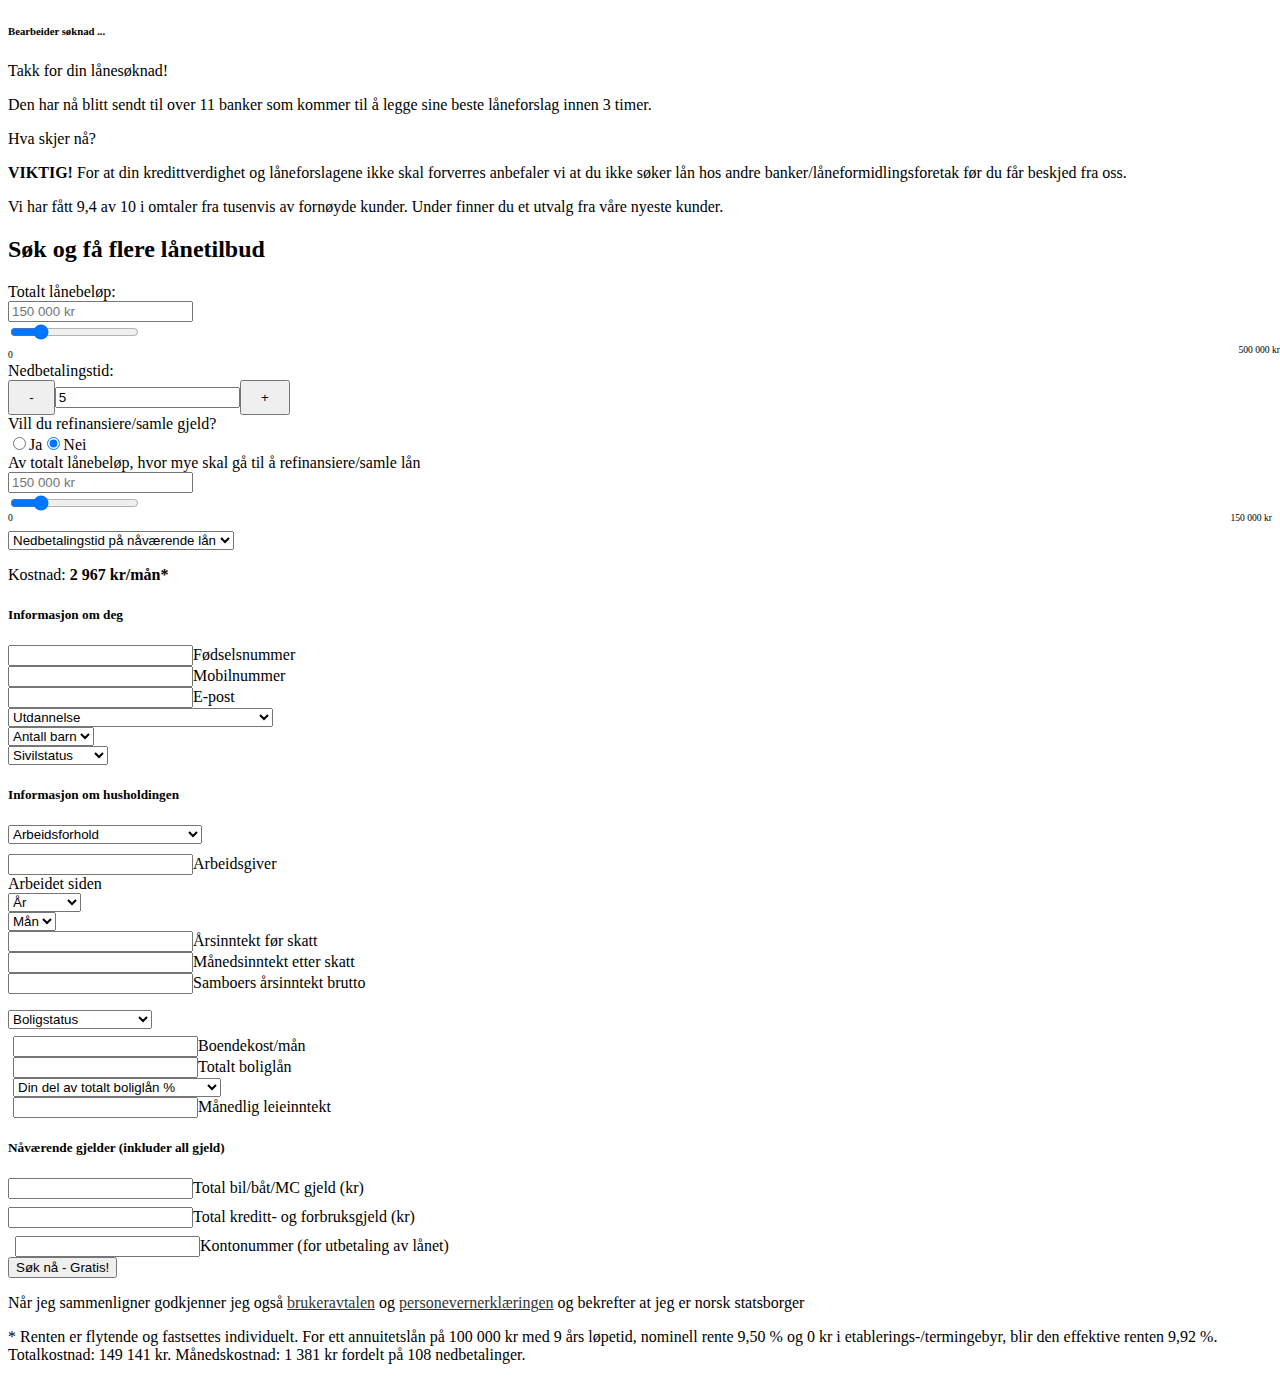
<file: original.html>
<!DOCTYPE html>
<html lang="en">
<head>
	<meta charset="UTF-8">
	<title>Document</title>
</head>
<body>


	<div class="main-form-container">
		<div class="graphic">
			<div class="container">
				<div class="row">
					<div class="col-lg-12 form-border">
						<div class="form">
							<div class="spinner-wrap col-12 m-tb-3em hidden">
								<div class="spinner"><span></span><span></span><span></span></div>
								<h6 class="text-center">Bearbeider søknad ...</h6>
							</div>
							<div class="success hidden">
								<p class="h2">Takk for din lånesøknad!</p>
								<p class="h4">Den har nå blitt sendt til over 11 banker som kommer til å legge sine beste låneforslag innen 3 timer.</p>
								<p class="h6">Hva skjer nå?</p>
								<ol class="steps"></ol>
								<p><strong>VIKTIG!</strong> For at din kredittverdighet og låneforslagene ikke skal forverres anbefaler vi at du ikke søker lån hos andre banker/låneformidlingsforetak før du får beskjed fra oss.</p>
								<p>Vi har fått 9,4 av 10 i omtaler fra tusenvis av fornøyde kunder. Under finner du et utvalg fra våre nyeste kunder.</p>
								<div class="trustpilot-widget" data-locale="nb-NO" data-template-id="54ad5defc6454f065c28af8b" data-businessunit-id="5818b0250000ff000596e1d5" data-style-height="220px" data-style-width="100%" data-theme="light" data-stars="5" style="position: relative;"></div>
							</div>
							<div class="form-content">
								<div class="row">
									<div class="col-12">
										<h2 class="text-center form-header">Søk og få flere lånetilbud <span class="underline"></span> </h2>
										<!--<hr>-->
									</div>
								</div>
								<div class="row">
									<div class="col-lg-6 col-sm-12 total-loan-wrap"><label class="loan-label">Totalt lånebeløp:</label>
										<div class="input-group">
											<div class="person-new-loan-wrap"><input class="x-new-loan form-control text-center" type="tel" placeholder="150 000 kr" min="5000" max="500000" name="newloanAmount">
												<div class="form-control-feedback new-loan-warning"></div>
											</div>
										</div>
										<div class="input-group slider-wrap"><input class="range-slider-new" type="range" value="100000" min="0" max="500000" step="5000"></div>
										<div class="slider-lbl"><span class="left-lbl" style="font-size: 0.6em">0</span><span class="right-lbl" id="new-range-slider-label" style="font-size: 0.6em; position: absolute; right: 0">500 000 kr   </span></div>
									</div>
									<div class="col-lg-6 col-sm-12 loan-time-wrap"><label class="loan-label">Nedbetalingstid:</label>
										<div class="input-group"><span class="input-group-btn"><button class="btn btn-secondary" id="repayment-decrease" type="button" style="padding: 0.5rem 1.2rem;">-</button></span><input class="form-control text-center x-repayment-time" type="tel" value="5" name="repaymentTime"><span class="input-group-btn"><button class="btn btn-secondary" id="repayment-increase" type="button" style="padding: 0.5rem 1.2rem;">+</button></span></div>
									</div>
								</div>
								<div class="row">
									<div class="col-12"><label class="loan-label m-tb-lem text-left" style="margin-bottom: 0.1em">Vill du refinansiere/samle gjeld?</label></div>
								</div>
								<div class="row">
									<div class="col-12">
										<div class="toggle-loan-btn-wrap btn-group btn-group-toggle" data-toggle="buttons" style="width: 100%; margin-top: 0.1em"><label class="btn btn-secondary btn-secondary-noborder btn-secondary-ja btn-secondary-nobg oldLoanBtn" style="width: 50%; border-radius: 5px 0px 0px 5px;cursor: pointer"><input class="custom-control-input" type="radio" name="toggleNewLoan" id="newLoanRadio" autocomplete="off"><span>Ja</span><span class="checkmrk"></span></label><label class="btn btn-secondary btn-secondary-noborder btn-secondary-nei btn-secondary-nobg newLoanBtn active" style="width: 50%; border-radius: 0px 5px 5px 0px;cursor: pointer"><input class="custom-control-input" type="radio" name="toggleNewLoan" id="refinanceRadio" autocomplete="off" checked=""><span>Nei</span><span class="checkmrk"></span></label></div>
										<span class="underline underline_short"></span>
									</div>
								</div>
								<div class="row old-loan-wrap hidden">
									<div class="col-lg-12 col-12"><label class="loan-label m-tb-1em">Av totalt lånebeløp, hvor mye skal gå til å refinansiere/samle lån</label>
										<div class="group person-old-loan-wrap"><input class="form-control x-old-loan text-center" type="tel" placeholder="150 000 kr" name="oldLoanAmount">
											<div class="form-control-feedback person-old-loan-feedback"> </div>
										</div>
										<div class="input-group slider-wrap"><input class="range-slider-old" type="range" value="100000" min="0" max="500000" step="5000"></div>
										<div style="position: relative; margin-bottom: 1em"> <span style="font-size: 0.6em; position: absolute; bottom: -8px; left: 0">0 </span><span id="old-range-slider-label" style="font-size: 0.6em; position: absolute; bottom: -8px; right: 0">150 000 kr </span></div>
										<div class="bg">
											<div class="group old-loan-repayment-wrap" style="width:90%"><select class="custom-select" name="oldLoanRepaymentTime"><option selected="" value="-">Nedbetalingstid på nåværende lån</option><option value="12">1 år</option><option value="24">2 år</option><option value="36">3 år</option><option value="48">4 år</option><option value="60">5 år</option><option value="72">6 år</option><option value="84">7 år</option><option value="96">8 år</option><option value="108">9 år</option><option value="120">10 år</option><option value="132">11 år</option><option value="144">12 år</option><option value="156">13 år</option><option value="168">14 år</option><option value="180">15 år</option></select><span></span>
												<div class="form-control-feedback old-loan-repayment-feedback"> </div>
											</div>
										</div>
									</div>
								</div>
								<div class="row">
									<div class="col-12">
										<p class="text-center text-bigger">Kostnad: <strong class="monthly-cost">2 967 kr/mån*</strong> <span class="underline"></span> </p>
										<!--<hr>-->
									</div>
								</div>
								<div class="row">
									<div class="col-12">
										<h5>Informasjon om deg</h5>
									</div>
								</div>
								<div class="row">
									<div class="col-md-4 col-12 input-padding">
										<div class="group person-id-number-wrap"><input class="form-control" type="text" name="personSSN" inputmode="numeric" pattern="[0-9]*" min="0" required=""><label class="mat-lbl">Fødselsnummer</label>
											<div class="form-control-feedback person-id-number-feedback"></div>
										</div>
									</div>
									<div class="col-md-4 col-12 input-padding">
										<div class="group person-phone-wrap"><input class="form-control" type="tel" name="personTel" maxlength="10" required=""><label class="mat-lbl">Mobilnummer</label>
											<div class="form-control-feedback person-phone-feedback"></div>
										</div>
									</div>
									<div class="col-md-4 col-12 input-padding">
										<div class="group person-email-wrap"><input class="form-control" type="email" name="personEmail" required=""><label class="mat-lbl">E-post</label>
											<div class="form-control-feedback person-email-feedback"></div>
										</div>
									</div>
									<div class="col-md-4 col-12 input-padding">
										<div class="group person-education-status-wrap"><select class="custom-select" name="personEducation"><option selected="" value="-">Utdannelse</option><option value="primarySchool">Grunnskole</option><option value="secondarySchool">Videregående</option><option value="universityShort">Videregående / universitet i 3 år</option><option value="universityLong">Videregående / Universitet i mer enn 3 år</option></select><span></span>
											<div class="form-control-feedback person-education-status-feedback"> </div>
										</div>
									</div>
									<div class="col-md-4 col-12 input-padding">
										<div class="group person-child-wrap"><select class="custom-select" name="personChildAmount"><option selected="" value="-">Antall barn</option><option value="0">0</option><option value="1">1</option><option value="2">2</option><option value="3">3</option><option value="4">4</option><option value="5">5</option><option value="6">6</option></select><span></span>
											<div class="form-control-feedback person-child-feedback"> </div>
										</div>
									</div>
									<div class="col-md-4 col-12 input-padding">
										<div class="group person-civil-status-wrap"><select class="custom-select" name="personCivilStatus"><option selected="" value="-">Sivilstatus</option><option value="married">Gift</option><option value="single">Enslig/Singel</option><option value="partner">Samboer</option></select><span></span>
											<div class="form-control-feedback person-civil-status-feedback"> </div>
										</div>
									</div>
								</div>
								<div class="row">
									<div class="col-12">
										<h5>Informasjon om husholdingen</h5>
									</div>
								</div>
								<div class="row">
									<div class="col-12 input-padding">
										<div class="group person-work-status-wrap"><select class="custom-select" name="personWorkStatus"><option value="-" selected="">Arbeidsforhold</option><option value="employedPrivate">Fast ansatt (privat sektor)</option><option value="employedState">Fast ansatt (offentlig sektor)</option><option value="selfemployed">Selvstendig næringsdrivende</option><option value="hourlyEmployment">Time ansatt</option><option value="student">Student</option><option value="retired">Pensjonist</option><option value="disability">Uføretrygdet</option><option value="rehabilitation">Attføring/AAP/rehabilitering</option><option value="unemployed">Arbeidsledig</option></select><span></span>
											<div class="form-control-feedback person-work-status-feedback"> </div>
										</div>
									</div>
									<div class="col-12">
										<div class="person-dropdown-wrap zero-height" style="margin: 0.65em auto 0;">
											<div class="row bg person-employment-dropdown hide" style="margin:0 0 1em 0">
												<div class="col-12">
													<div class="group person-employer-wrap"><input class="form-control" type="text" name="personEmployer" required=""><label class="mat-lbl">Arbeidsgiver</label>
														<div class="form-control-feedback person-employer-feedback"></div>
													</div>
												</div>
												<div class="row person-employed-since-wrap" style="width:100%"><label>Arbeidet siden</label>
													<div class="col-lg-6 col-md-12 person-employed-since-year p-right"><select class="custom-select" name="personEmploymentYear"><option selected="" value="-">År</option><option value="2014">Tidligere</option><option value="2015">2015</option><option value="2016">2016</option><option value="2017">2017</option><option value="2018">2018</option></select><span style="right: 25px; top: 9px"></span>
														<div class="form-control-feedback person-employed-since-year-feedback"> </div>
													</div>
													<div class="col-lg-6 col-md-12 person-employed-since-month p-left"><select class="custom-select" name="personEmploymentMonth"><option selected="" value="-">Mån</option><option value="0">Jan</option><option value="1">Feb</option><option value="2">Mar</option><option value="3">Apr</option><option value="4">Mai</option><option value="5">Jun</option><option value="6">Jul</option><option value="7">Aug</option><option value="8">Sep</option><option value="9">Okt</option><option value="10">Nov</option><option value="11">Des</option></select><span style="right: 25px; top: 9px"></span></div>
													<div class="form-control-feedback person-employed-since-month-feedback"></div>
												</div>
												<div class="col-12">
													<div class="group person-yearly-income-wrap"><input class="form-control" name="personYearlyIncome" type="number" inputmode="numeric" pattern="[0-9]*" required=""><label class="mat-lbl">Årsinntekt før skatt</label>
														<div class="form-control-feedback person-yearly-income-feedback"> </div>
													</div>
												</div>
												<div class="col-12">
													<div class="group person-monthly-income-wrap"><input class="form-control" name="personMonthlyIncome" type="number" inputmode="numeric" pattern="[0-9]*" required=""><label class="mat-lbl">Månedsinntekt etter skatt</label>
														<div class="form-control-feedback person-monthly-income-feedback"> </div>
													</div>
												</div>
												<div class="col-12">
													<div class="group person-partner-income-wrap hide"><input class="form-control" type="number" name="personPartnerIncome" inputmode="numeric" pattern="[0-9]*" required=""><label class="mat-lbl">Samboers årsinntekt brutto</label>
														<div class="form-control-feedback person-partner-income-feedback"> </div>
													</div>
												</div>
											</div>
										</div>
									</div>
								</div>
								<div class="row">
									<div class="col-12 input-padding">
										<div class="person-home-status-wrap"><select class="custom-select" name="personHomeStatus" style="margin-bottom: 0.5em;"><option selected="" value="-">Boligstatus</option><option value="rented">Leietaker</option><option value="house">Eier egen bolig</option><option value="roommate">Foreldrer / Leier rom</option></select><span style="right: 17px;"></span>
											<div class="form-control-feedback person-home-status"> </div>
										</div>
									</div>
									<div class="col-12 person-home-status-dropdown hide" style="padding-left:5px">
										<div class="bg-home-status-dropdown">
											<div class="col-12">
												<div class="group person-home-cost-wrap"><input class="form-control" type="number" name="personHousingCost" inputmode="numeric" pattern="[0-9]*" required=""><label class="mat-lbl">Boendekost/mån</label>
													<div class="form-control-feedback person-home-cost-feedback"> </div>
												</div>
												<div class="group person-mortgage-wrap"><input class="form-control" type="text" name="personMortgage" inputmode="numeric" pattern="[0-9 ]*" required=""><label class="mat-lbl">Totalt boliglån</label>
													<div class="form-control-feedback person-mortgage-feedback"> </div>
												</div>
												<div class="group">
													<div class="person-mortgage-percentage-wrap hide"><select class="custom-select" name="personMortgagePercentage"><option selected="" value="-">Din del av totalt boliglån %</option><option value="0">0% - Jeg står ikke på boliglånet</option><option value="10">10%</option><option value="20">20%</option><option value="30">30%</option><option value="40">40%</option><option value="50">50%</option><option value="60">60%</option><option value="70">70%</option><option value="80">80%</option><option value="90">90%</option><option value="100">100%</option></select><span></span></div>
													<div class="form-control-feedback person-mortgage-percentage-feedback"> </div>
												</div>
												<div class="group person-rental-income-wrap"><input class="form-control" type="number" name="personRentalIncome" pattern="[0-9]*" required=""><label class="mat-lbl">Månedlig leieinntekt</label>
													<div class="form-control-feedback person-rental-income-feedback"></div>
												</div>
											</div>
										</div>
									</div>
								</div>
								<div class="row">
									<div class="col-12">
										<h5>Nåværende gjelder (inkluder all gjeld)</h5>
									</div>
									<div class="col-md-6 col-12 input-padding" style="margin-bottom: 0.5em;">
										<div class="group person-car-debt-wrap"><input class="form-control" type="text" name="personCarDebt" inputmode="numeric" pattern="[0-9]*" required=""><label class="mat-lbl">Total bil/båt/MC gjeld (kr)</label>
											<div class="form-control-feedback person-car-debt-feedback"> </div>
										</div>
									</div>
									<div class="col-md-6 col-12 input-padding" style="margin-bottom: 0.5em;">
										<div class="group person-other-debt-wrap"><input class="form-control" type="text" name="personOtherDebt" inputmode="numeric" pattern="[0-9]*" required=""><label class="mat-lbl">Total kreditt- og forbruksgjeld (kr)</label>
											<div class="form-control-feedback person-other-debt-feedback"> </div>
										</div>
									</div>
								</div>
								<div class="row">
									<div class="col-12" style="padding: 0 7px;">
										<div class="group account-number-wrap"><input class="form-control" type="text" name="accountNumber" inputmode="numeric" pattern="[0-9]*" required=""><label class="mat-lbl">Kontonummer (for utbetaling av lånet)</label>
											<div class="form-control-feedback account-number-feedback"></div>
										</div>
									</div>
								</div>
								<div class="row">
									<div class="col-12"><button class="btn btn-block btn-outline-warning btn-apply">Søk nå - Gratis!</button>
										<div class="form-send-error"></div>
									</div>
								</div>
								<div class="row">
									<div class="col-12">
										<p class="text-center">Når jeg sammenligner godkjenner jeg også <a target="_blank" href="#" style="color: #333; text; text-decoration: underline;">brukeravtalen</a> og <a target="_blank" href="#" style="color: #333; text; text-decoration: underline;">personevernerklæringen</a> og bekrefter at jeg er norsk statsborger</p>
										<p class="text-center small">* Renten er flytende og fastsettes individuelt. For ett annuitetslån på 100 000 kr med 9 års løpetid, nominell rente 9,50 % og 0 kr i etablerings-/termingebyr, blir den effektive renten 9,92 %. Totalkostnad: 149 141 kr. Månedskostnad: 1 381 kr fordelt på 108 nedbetalinger.</p>
									</div>
								</div>
							</div>
						</div>
					</div>
				</div>
			</div>
		</div>
	</div>
	
</body>
</html>
</file>
